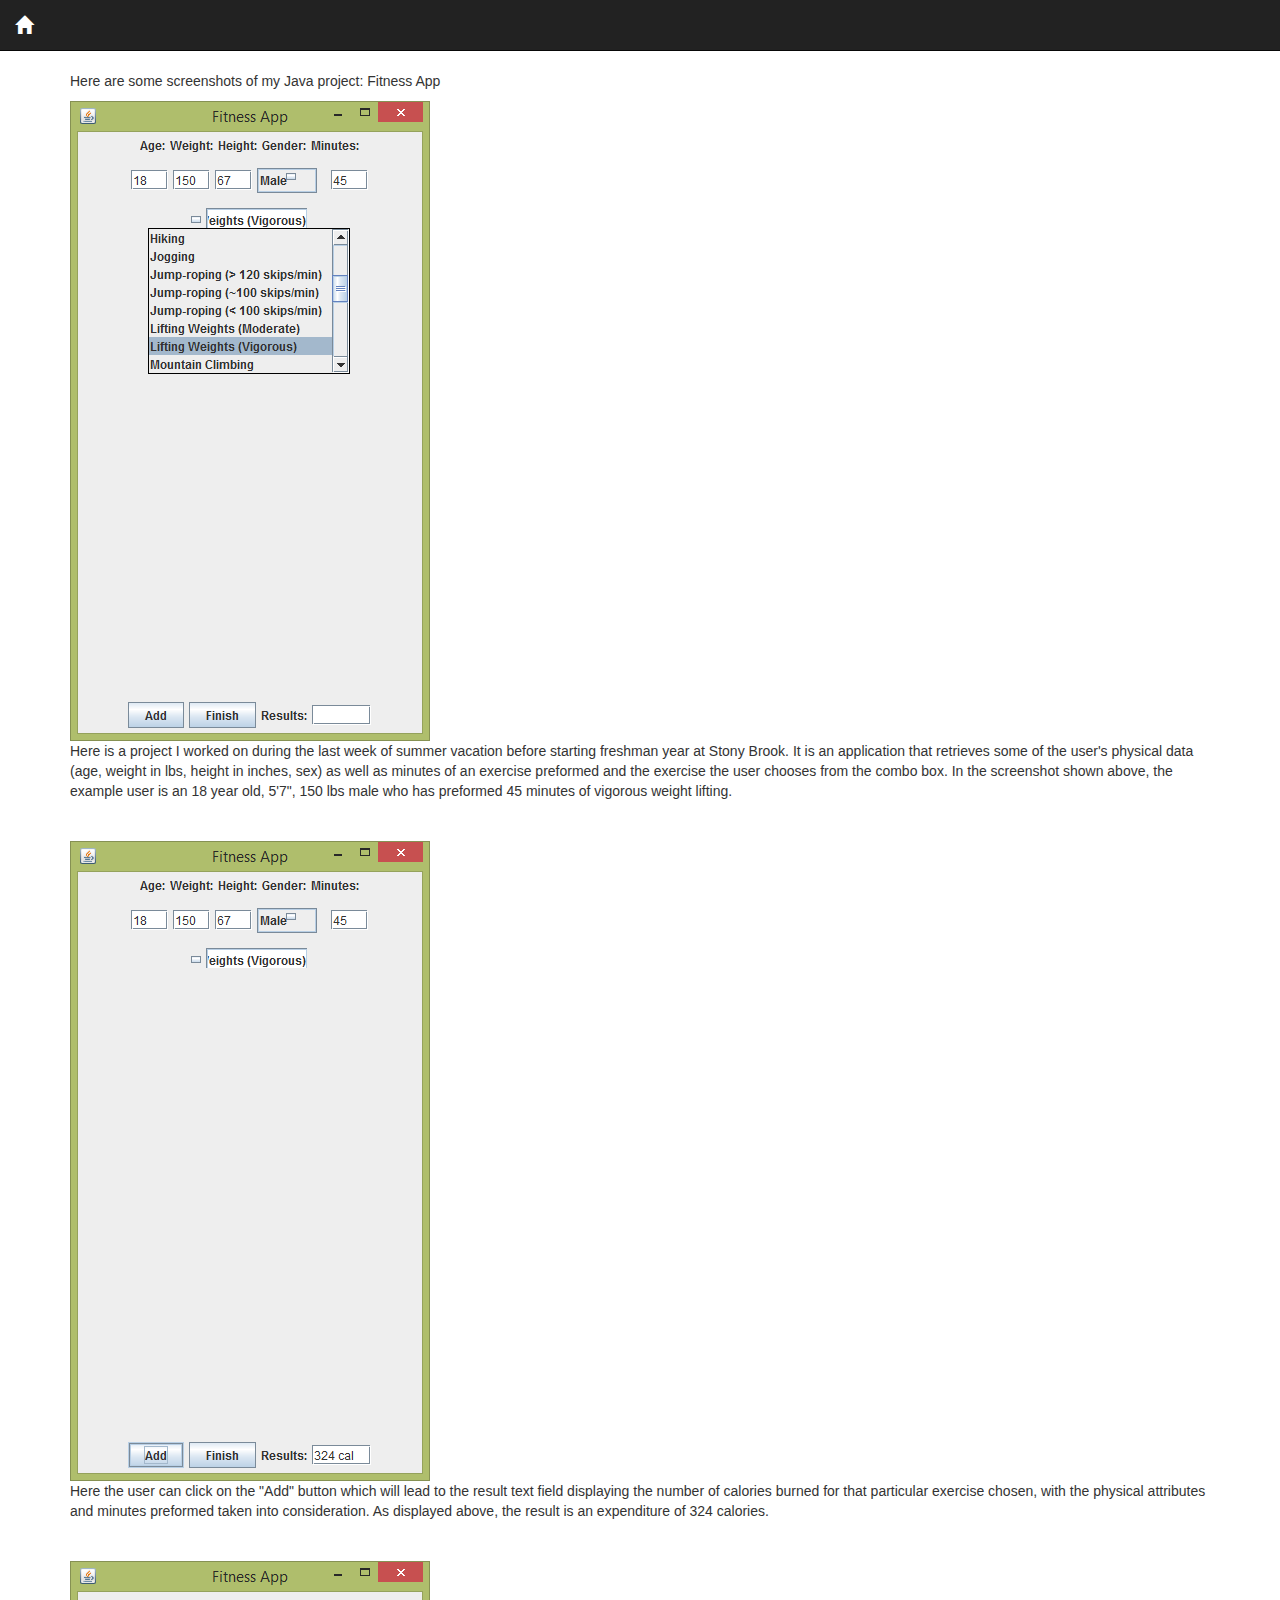
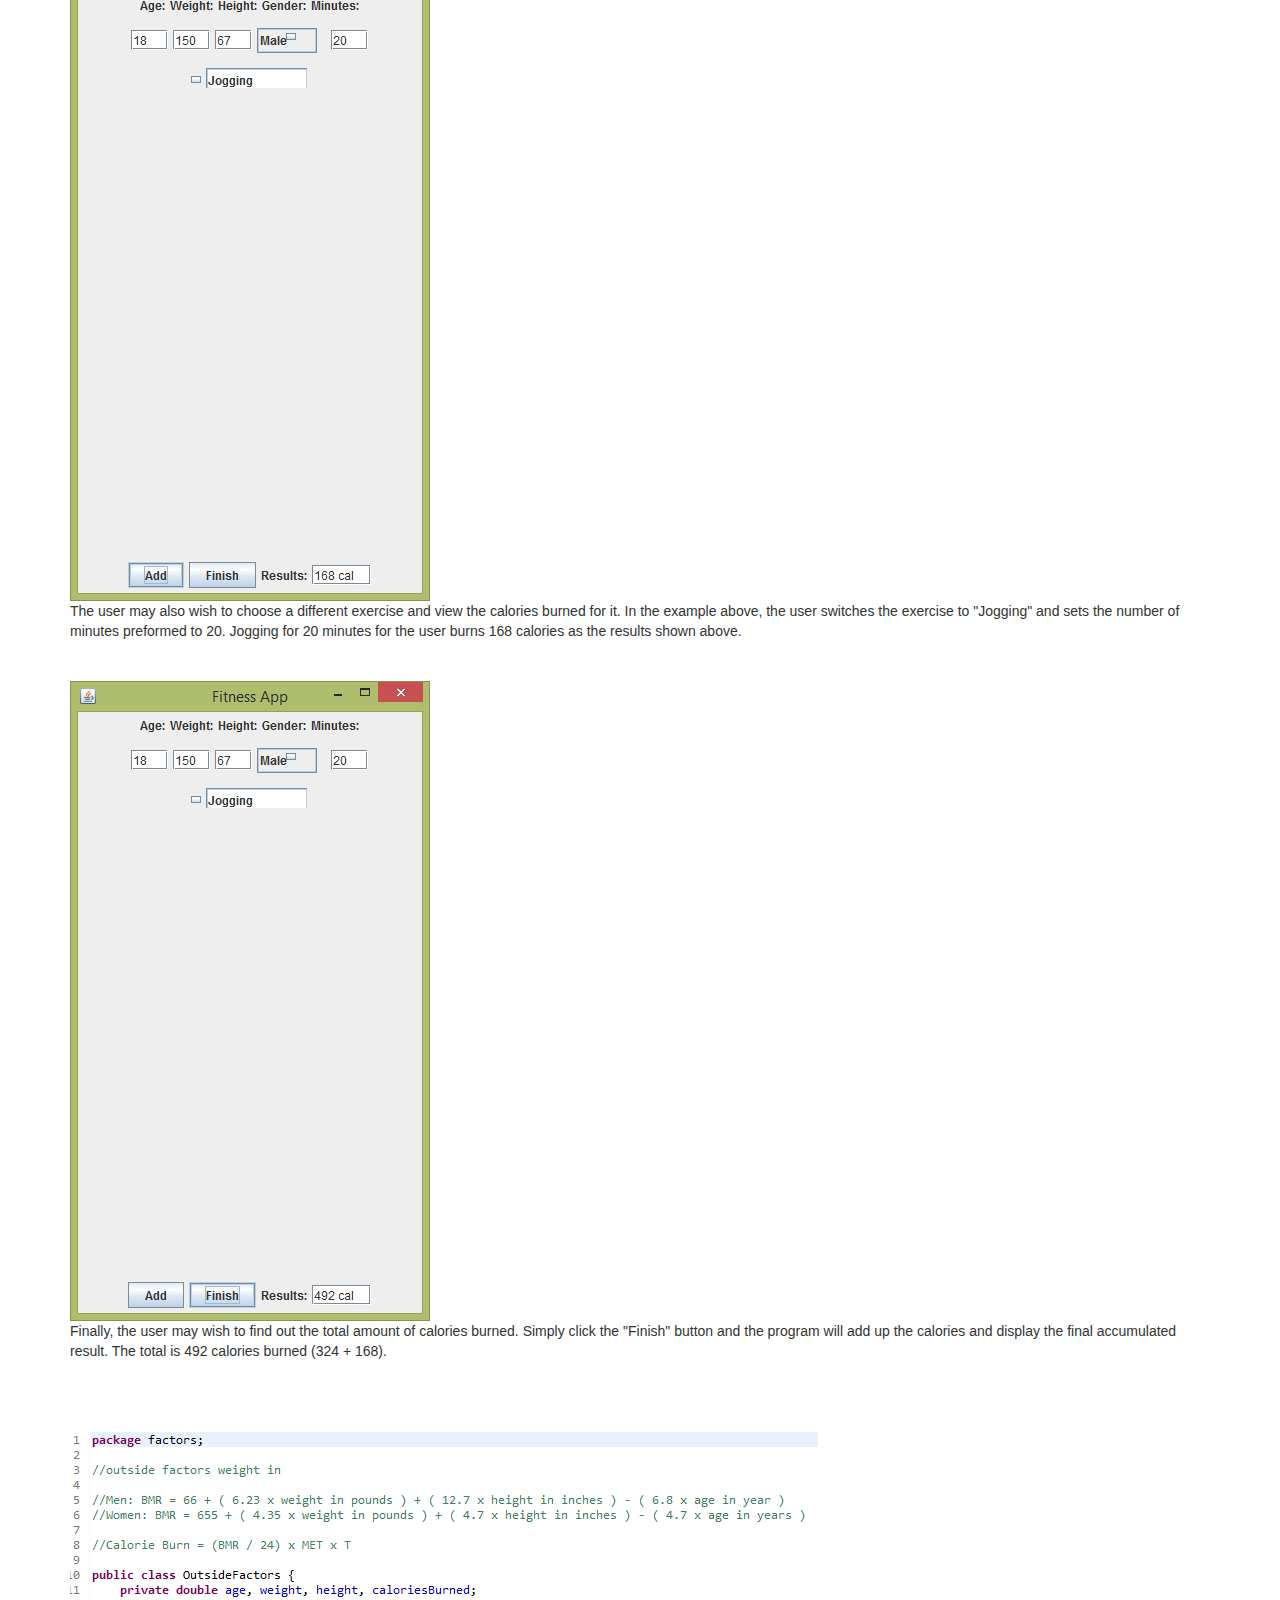
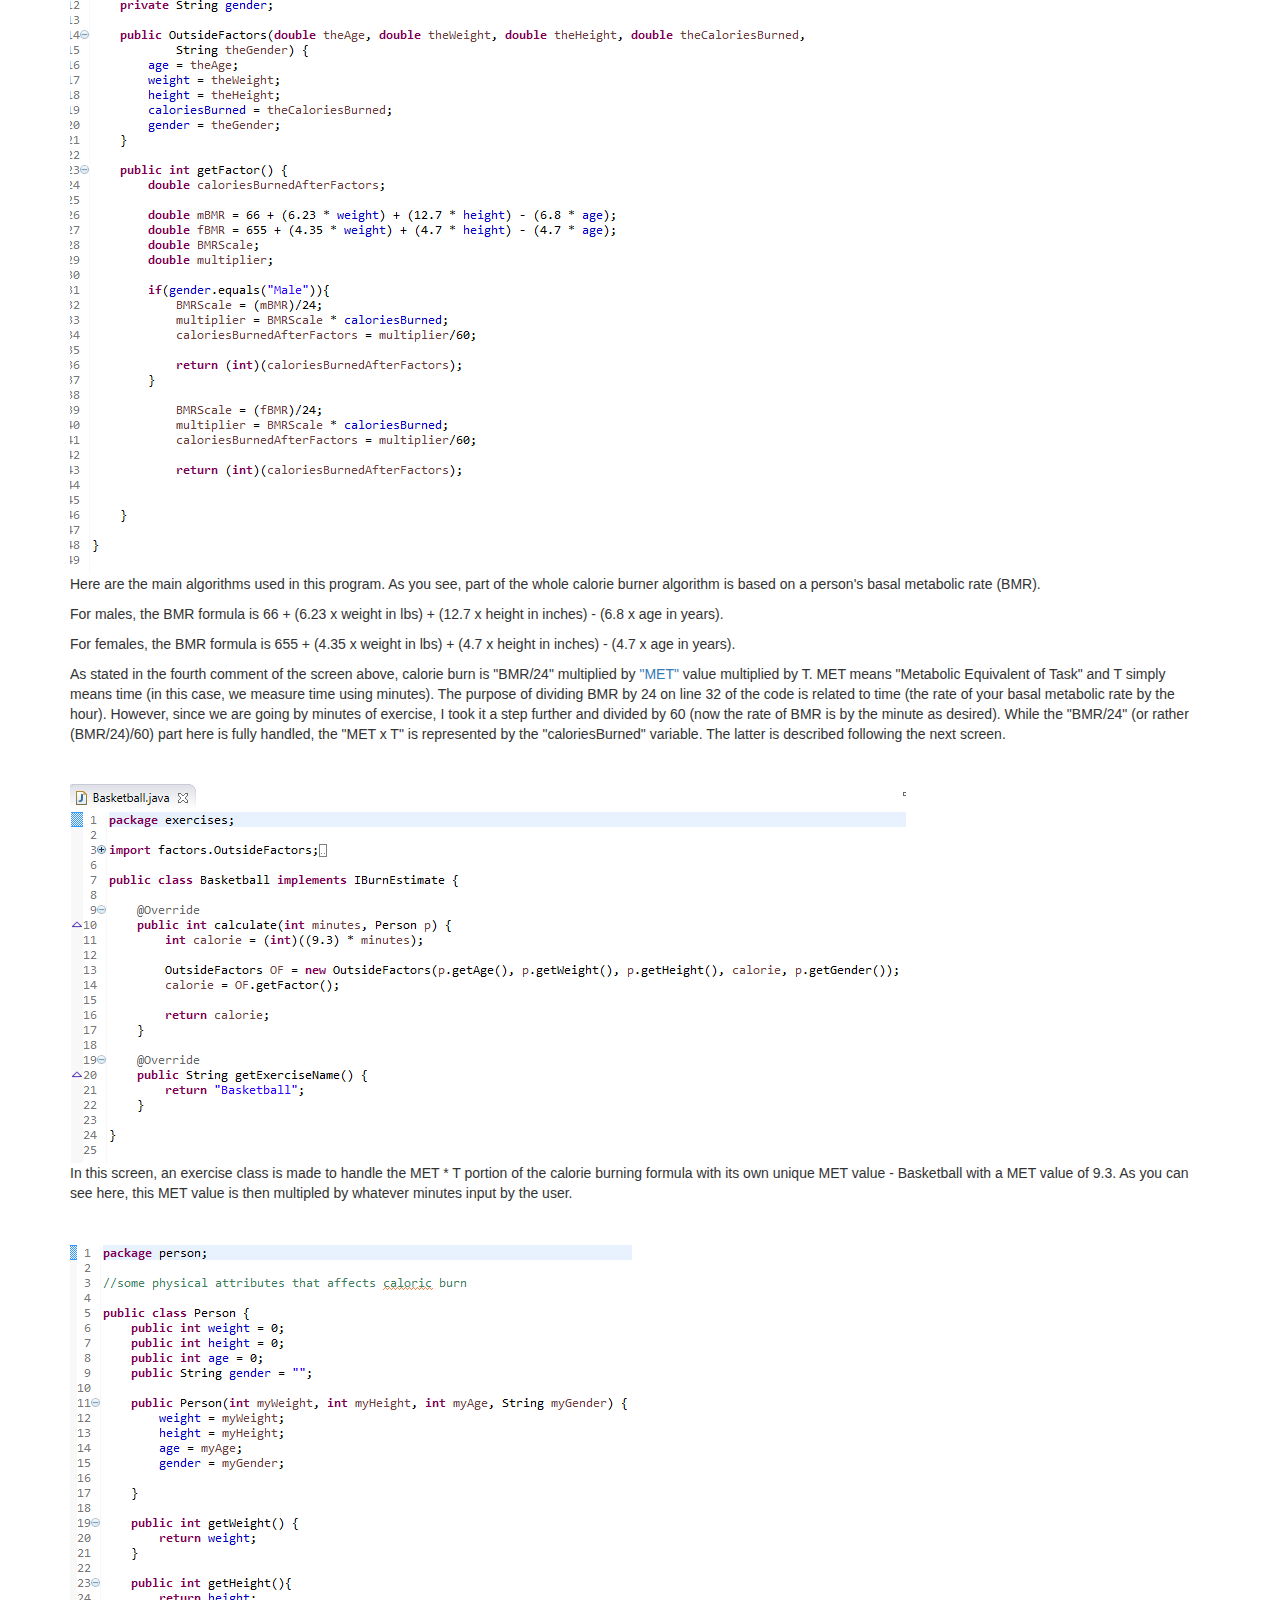
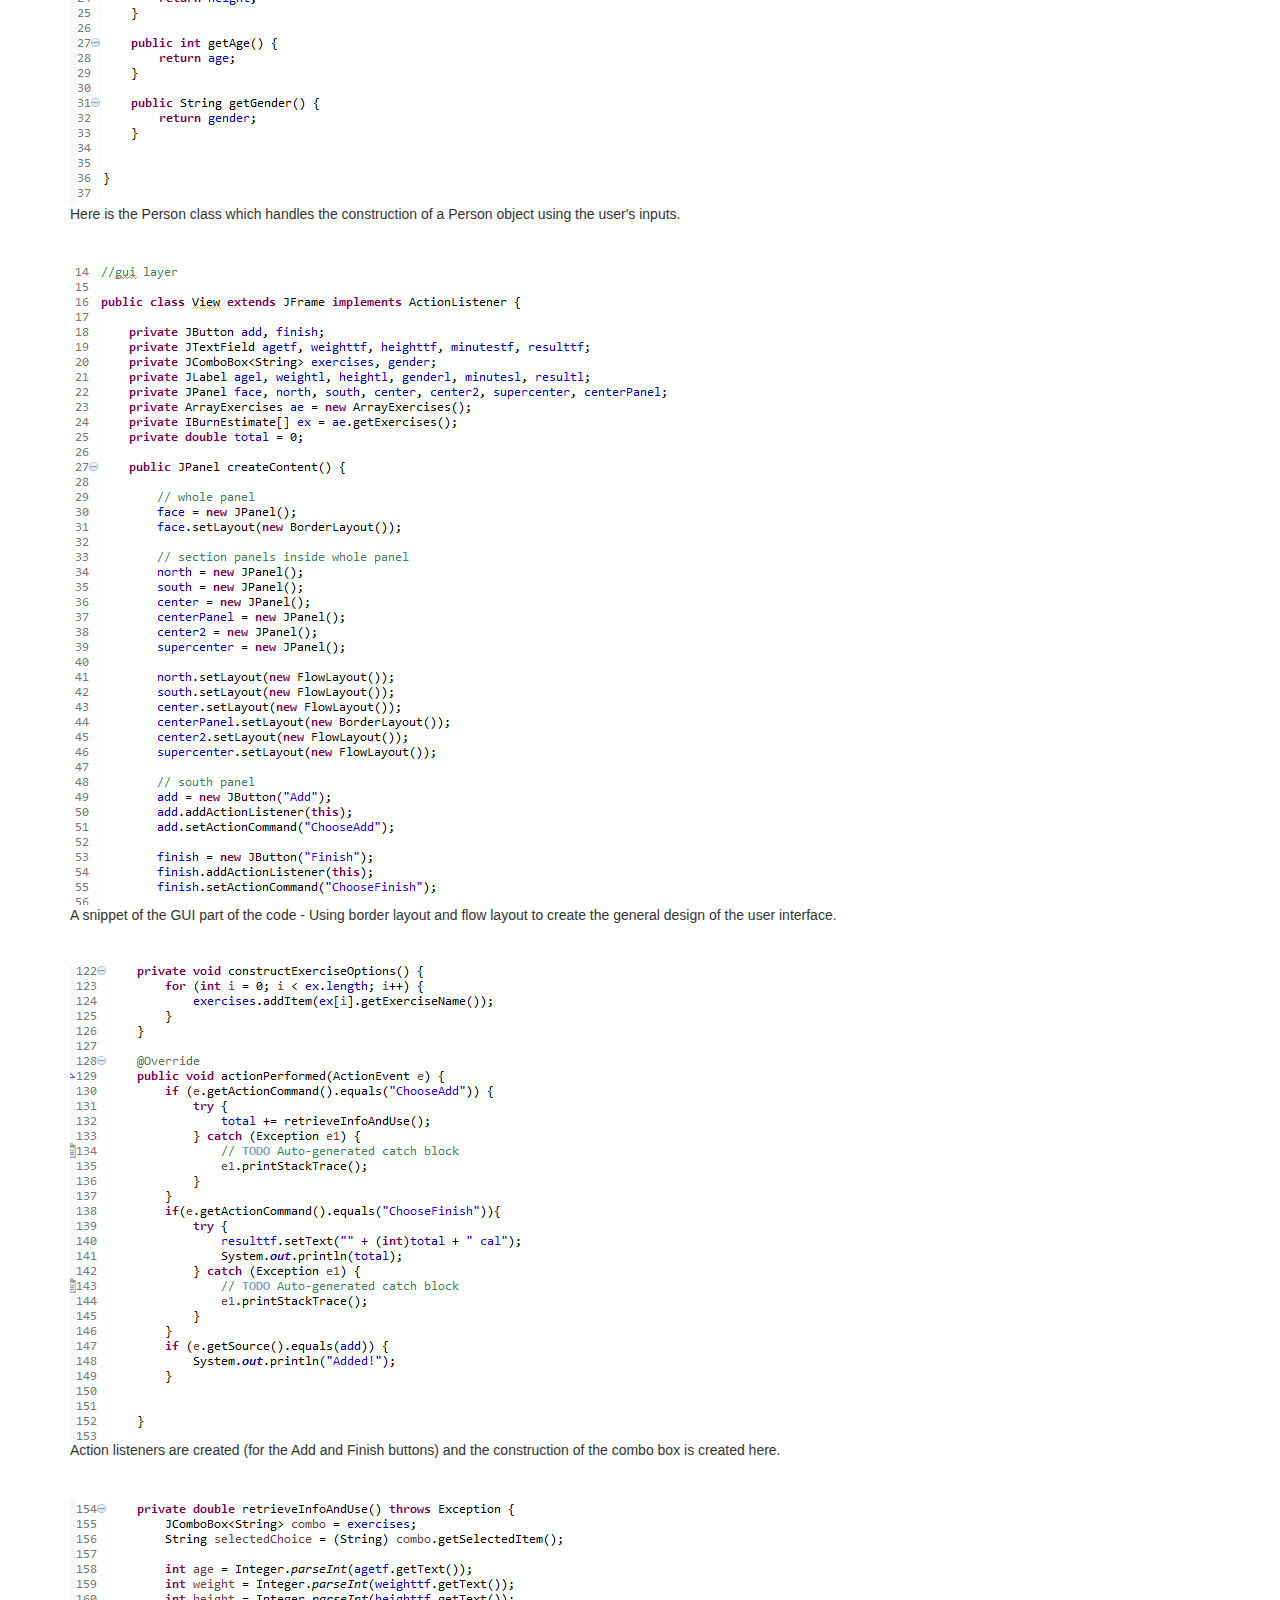
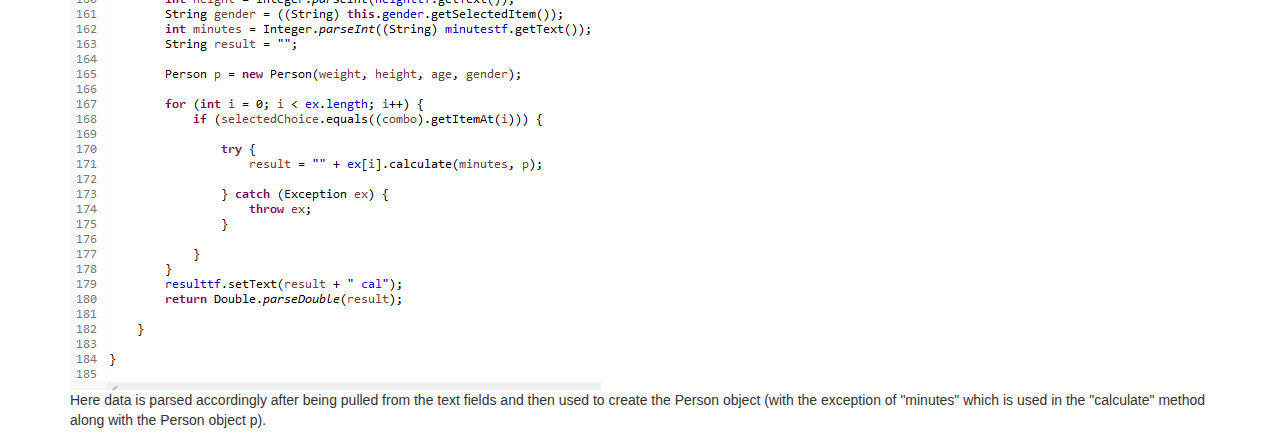
<file: proj1/index.html>
<!DOCTYPE html>
<html lang="en">
<head>
  <title>Fitness App</title>
  <meta charset="utf-8">
  <meta name="viewport" content="width=device-width, initial-scale=1">
  <link rel="stylesheet" href="http://maxcdn.bootstrapcdn.com/bootstrap/3.3.5/css/bootstrap.min.css";>
  <link rel="stylesheet" type="text/css" href="http://www.cwong.net/style2.css?v=1.4">
  <script src="https://ajax.googleapis.com/ajax/libs/jquery/1.11.3/jquery.min.js"></script>
  <script src="http://maxcdn.bootstrapcdn.com/bootstrap/3.3.5/js/bootstrap.min.js"></script>
</head>
<body class = "background">

  <nav class="navbar navbar-inverse navbar-static-top">
    <div class="container-fluid">
      <div class="navbar-header">
        <a class="navbar-brand" href="http://cwong.net" class="btn btn-info btn-lg">
          <span class="glyphicon glyphicon-home"></span></a>
      </div>
    </div>
  </nav>

  <div class="container">
  <p class = "screenshots"> Here are some screenshots of my Java project: Fitness App </p>
  <div class = "ssproperties">
    <img src = "FAgui2.png">
    <p class = "FAguiwidth"> Here is a project I worked on during the last week of summer vacation before starting freshman year at Stony Brook.
        It is an application that retrieves some of the user's physical data (age, weight in lbs, height in inches, sex)
        as well as minutes of an exercise preformed and the exercise the user chooses from the combo box.
        In the screenshot shown above, the example user is an 18 year old, 5'7", 150 lbs male who has preformed 45 minutes of vigorous weight lifting.</p>
    <p> &nbsp;
        &nbsp;
        &nbsp;
    </p>
    <img src = "FAgui3.png">
    <p class = "FAguiwidth"> Here the user can click on the "Add" button which will lead to the result text field displaying the number of calories burned for that particular exercise chosen,
        with the physical attributes and minutes preformed taken into consideration. As displayed above, the result is an expenditure of 324 calories.</P>
    <p> &nbsp;
        &nbsp;
        &nbsp;
    </p>
    <img src = "FAgui4.png">
    <p class = "FAguiwidth"> The user may also wish to choose a different exercise and view the calories burned for it. In the example above, the user switches the exercise to "Jogging" and
        sets the number of minutes preformed to 20.
        Jogging for 20 minutes for the user burns 168 calories as the results shown above.</p>
    <p>&nbsp;
       &nbsp;
       &nbsp;
    </p>
    <img src = "FAgui5.png">
    <p class = "FAguiwidth"> Finally, the user may wish to find out the total amount of calories burned. Simply click the "Finish" button and the program will add up the calories and display the
        final accumulated result. The total is 492 calories burned (324 + 168). </p>
    <p>
        &nbsp;
        &nbsp;
    </p>
    <p> &nbsp;
        &nbsp;
        &nbsp;
    </p>
    <img src = "FAcode1.png">
    <p class = "FAguiwidth">
      Here are the main algorithms used in this program. As you see, part of the whole calorie burner algorithm is based on a person's basal metabolic rate (BMR).
      <p class = "FAguiwidth">
      For males, the BMR formula is 66 + (6.23 x weight in lbs) + (12.7 x height in inches) - (6.8 x age in years).
    </p>
    <p class = "FAguiwidth">
      For females, the BMR formula is 655 + (4.35 x weight in lbs) + (4.7 x height in inches) - (4.7 x age in years).
    </p>
    <p class = "FAguiwidth">
      As stated in the fourth comment of the screen above, calorie burn is "BMR/24" multiplied by <a href = " https://en.wikipedia.org/wiki/Metabolic_equivalent">"MET"</a> value multiplied by T. MET means
      "Metabolic Equivalent of Task" and T simply means time (in this case, we measure time using minutes). The purpose of dividing BMR by 24 on line 32 of the code is related to time (the rate of your basal
      metabolic rate by the hour). However, since we are going by minutes of exercise, I took it a step further and divided by 60 (now the rate of BMR is by the minute as desired). While the "BMR/24"
      (or rather (BMR/24)/60) part here is fully handled, the "MET x T" is represented by the "caloriesBurned" variable. The latter is described following the next screen.
    </p>
  </p>
    <p> &nbsp;
        &nbsp;
        &nbsp;
    </p>
    <img src = "FAcode2.png">
    <p class = "FAguiwidth">In this screen, an exercise class is made to handle the MET * T portion of the calorie burning formula with its own unique MET value - Basketball with a MET value of 9.3.
                            As you can see here, this MET value is then multipled by whatever minutes input by the user.</p>
    <p> &nbsp;
        &nbsp;
        &nbsp;
    </p>
    <img src = "FAcode3.png">
    <p class = "width5">Here is the Person class which handles the construction of a Person object using the user's inputs.
    </p>
    <p> &nbsp;
        &nbsp;
        &nbsp;
    </p>
    <img src = "FAcode4.png">
    <p class = "width5">A snippet of the GUI part of the code - Using border layout and flow layout to create the general design of the user interface.</p>
    <p> &nbsp;
        &nbsp;
        &nbsp;
    </p>
    <img src = "FAcode5.png">
    <p class = "width5">Action listeners are created (for the Add and Finish buttons) and the construction of the combo box is created here.</p>
    <p> &nbsp;
        &nbsp;
        &nbsp;
    </p>
    <img src = "FAcode6.png">
    <p class = "width5">Here data is parsed accordingly after being pulled from the text fields and then used to create the Person object (with the exception of "minutes" which is
                        used in the "calculate" method along with the Person object p).</p>
  </div>

  </div>
</body>
</html>
</file>
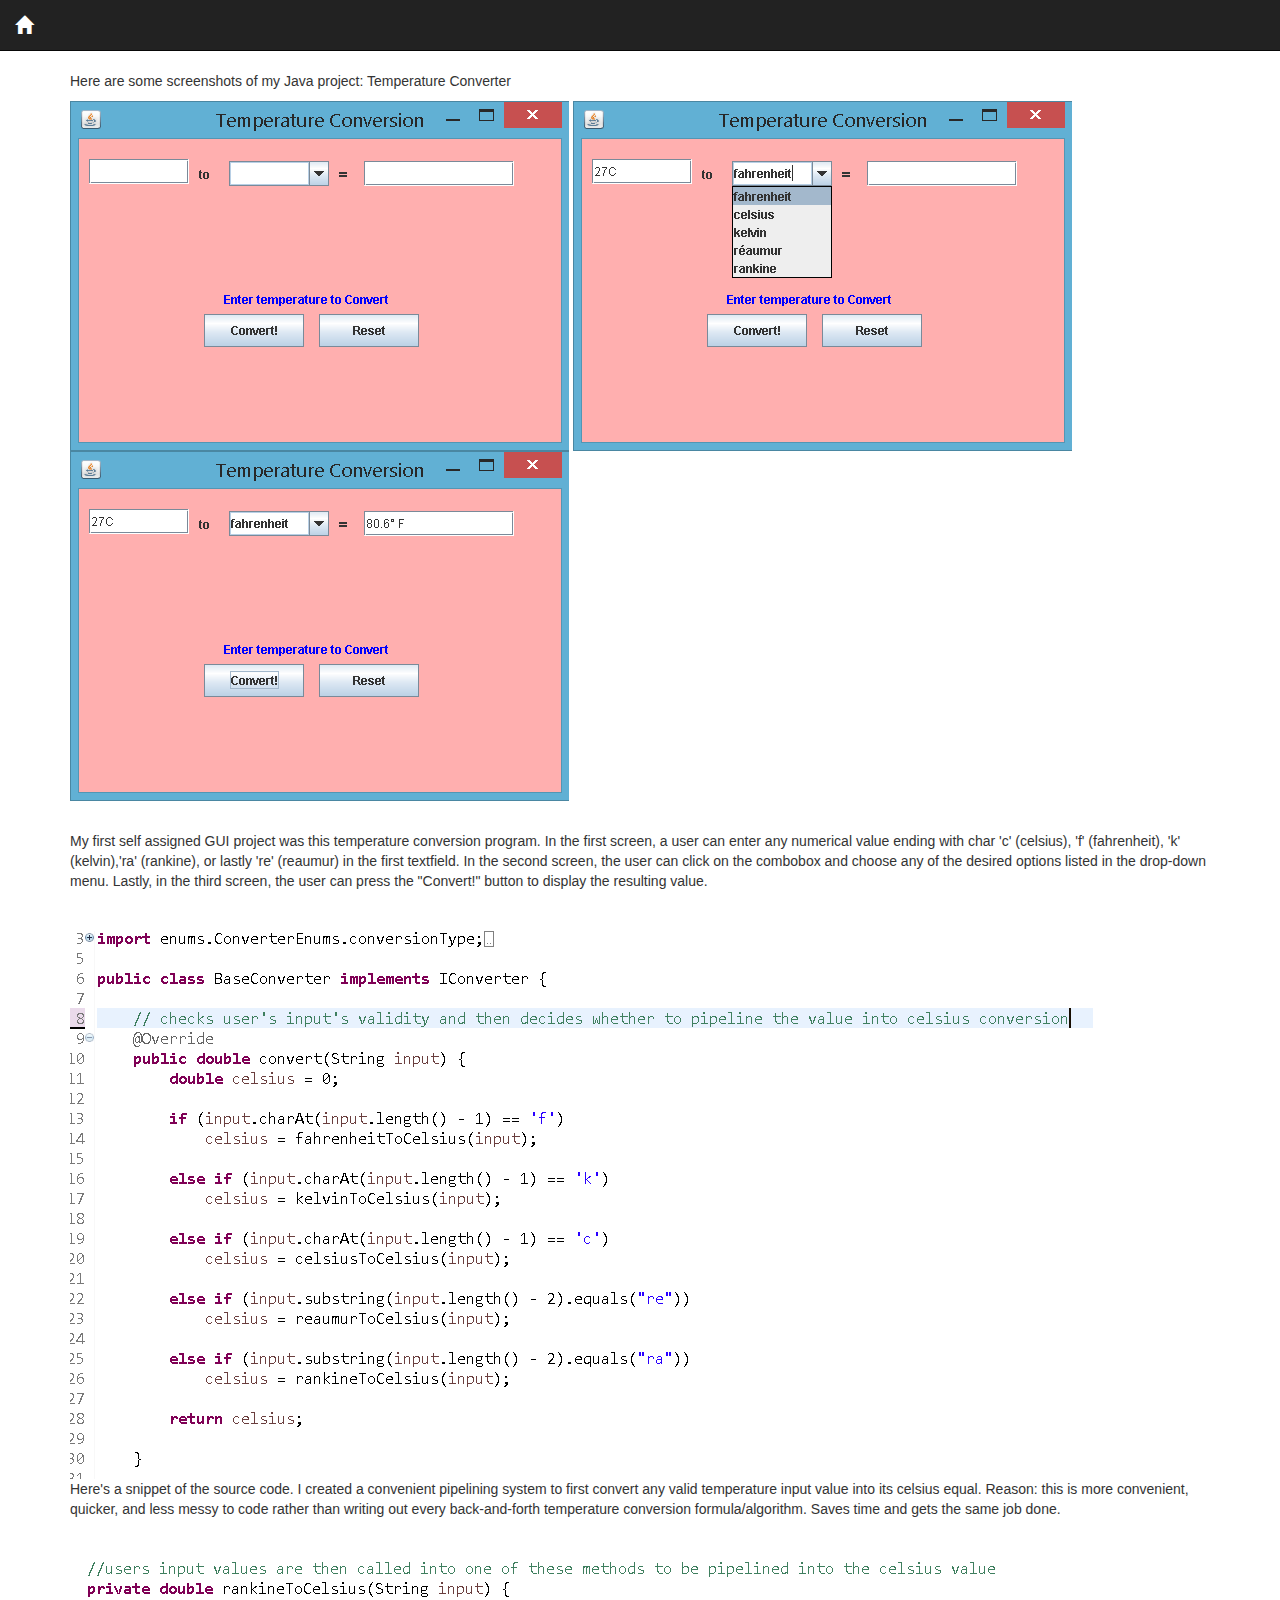
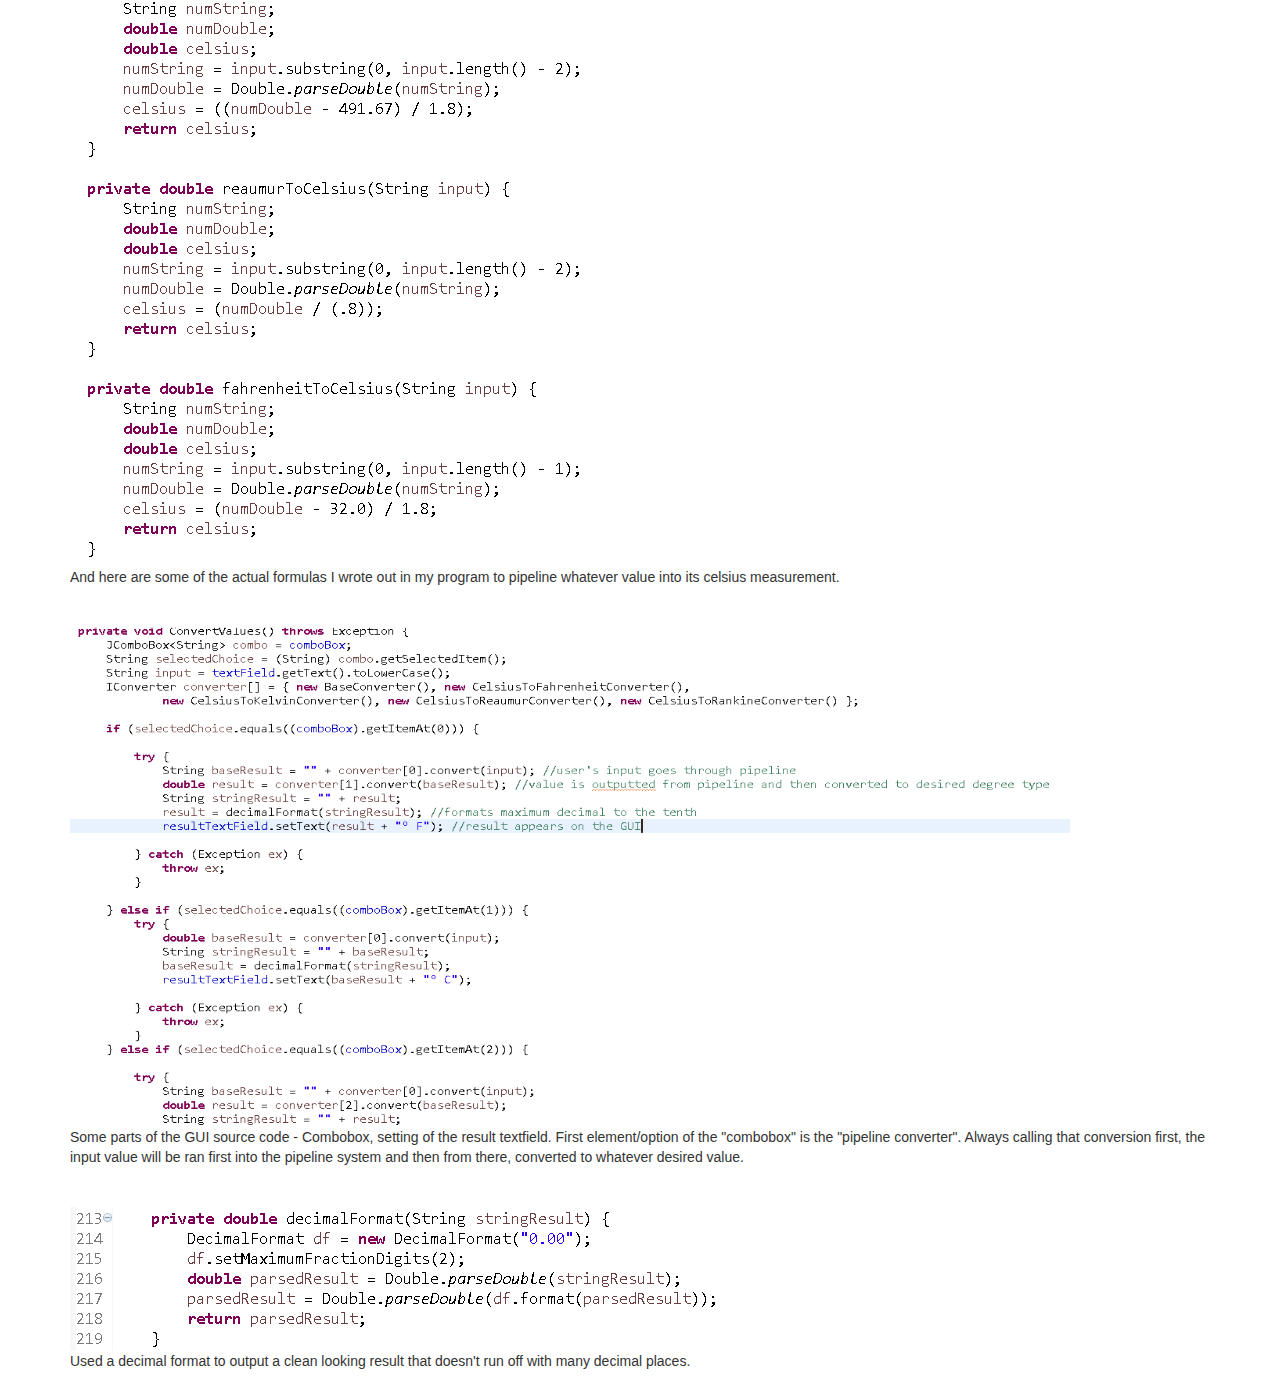
<file: proj2/index.html>
<!DOCTYPE html>
<html lang="en">
<head>
  <title>Temperature Converter</title>
  <meta charset="utf-8">
  <meta name="viewport" content="width=device-width, initial-scale=1">
  <link rel="stylesheet" href="http://maxcdn.bootstrapcdn.com/bootstrap/3.3.5/css/bootstrap.min.css";>
  <link rel="stylesheet" type="text/css" href="http://www.cwong.net/style2.css?v=1.5">
  <script src="https://ajax.googleapis.com/ajax/libs/jquery/1.11.3/jquery.min.js"></script>
  <script src="http://maxcdn.bootstrapcdn.com/bootstrap/3.3.5/js/bootstrap.min.js"></script>
</head>
<body class = "background">

  <nav class="navbar navbar-inverse navbar-static-top">
    <div class="container-fluid">
      <div class="navbar-header">
        <a class="navbar-brand" href="http://cwong.net" class="btn btn-info btn-lg">
          <span class="glyphicon glyphicon-home"></span></a>
      </div>
    </div>
  </nav>

  <div class="container">
  <p class = "screenshots"> Here are some screenshots of my Java project: Temperature Converter </p>
  <div class = "ssproperties">
    <img src = "TCgui1.png">
    <img src = "TCgui2.png">
    <img src = "TCgui3.png">
    <p>
        &nbsp;
        &nbsp;
    </p>
    <p class = "width1">My first self assigned GUI project was this temperature conversion program.
       In the first screen, a user can enter any numerical value ending with char 'c' (celsius), 'f'
       (fahrenheit), 'k' (kelvin),'ra' (rankine), or lastly 're' (reaumur) in the first textfield.
       In the second screen, the user can click on the combobox and choose any of the desired
       options listed in the drop-down menu. Lastly, in the third screen, the user can press the "Convert!"
       button to display the resulting value.
    </p>
    <p> &nbsp;
        &nbsp;
        &nbsp;
    </p>
    <img src = "TCcode1.png">
    <p class = "width2">Here's a snippet of the source code.
                        I created a convenient pipelining system to first convert
                        any valid temperature input value into its celsius equal.
                        Reason: this is more convenient, quicker, and less messy to
                        code rather than writing out every back-and-forth
                        temperature conversion formula/algorithm. Saves time and gets
                        the same job done.
    </p>
    <p> &nbsp;
        &nbsp;
        &nbsp;
    </p>
    <img src = "TCcode2.png">
    <p class = "width3">And here are some of the actual formulas I wrote out in my program to pipeline whatever value into its celsius measurement. </p>
    <p> &nbsp;
        &nbsp;
        &nbsp;
    </p>
    <img src = "TCcode3.png" style = "height:500px;width:1000px">
    <p class = "width4">Some parts of the GUI source code - Combobox, setting of the result textfield.
       First element/option of the <span title = "converter">"combobox"</span> is the
    <span title = "BaseConverter">"pipeline converter".</span> Always calling that conversion first,
      the input value will be ran first into the pipeline system and then from there, converted
      to whatever desired value.
    </p>
    <p> &nbsp;
        &nbsp;
        &nbsp;
    </p>
    <img src = "TCcode4.png">
    <p class = "width5">Used a decimal format to output a clean looking result that doesn't run off with many decimal places.</p>
  </div>

  </div>
</body>
</html>
</file>
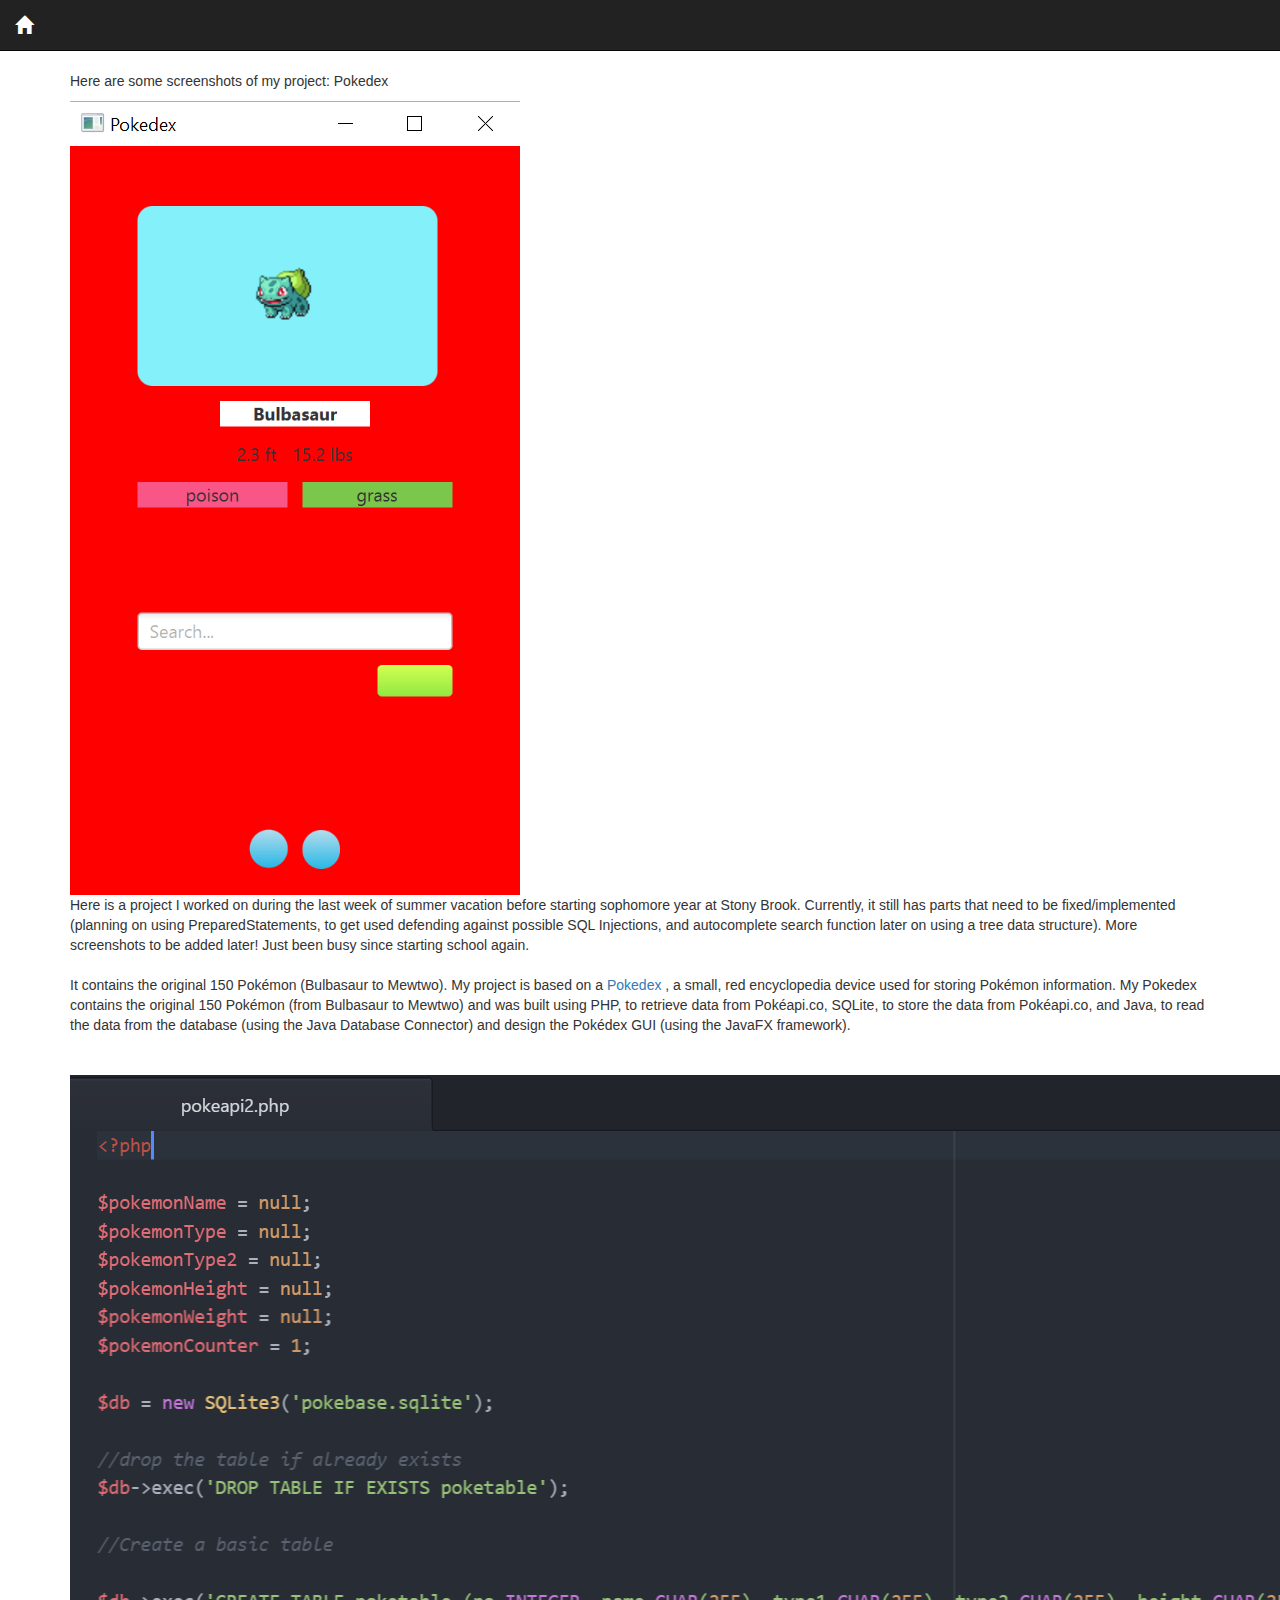
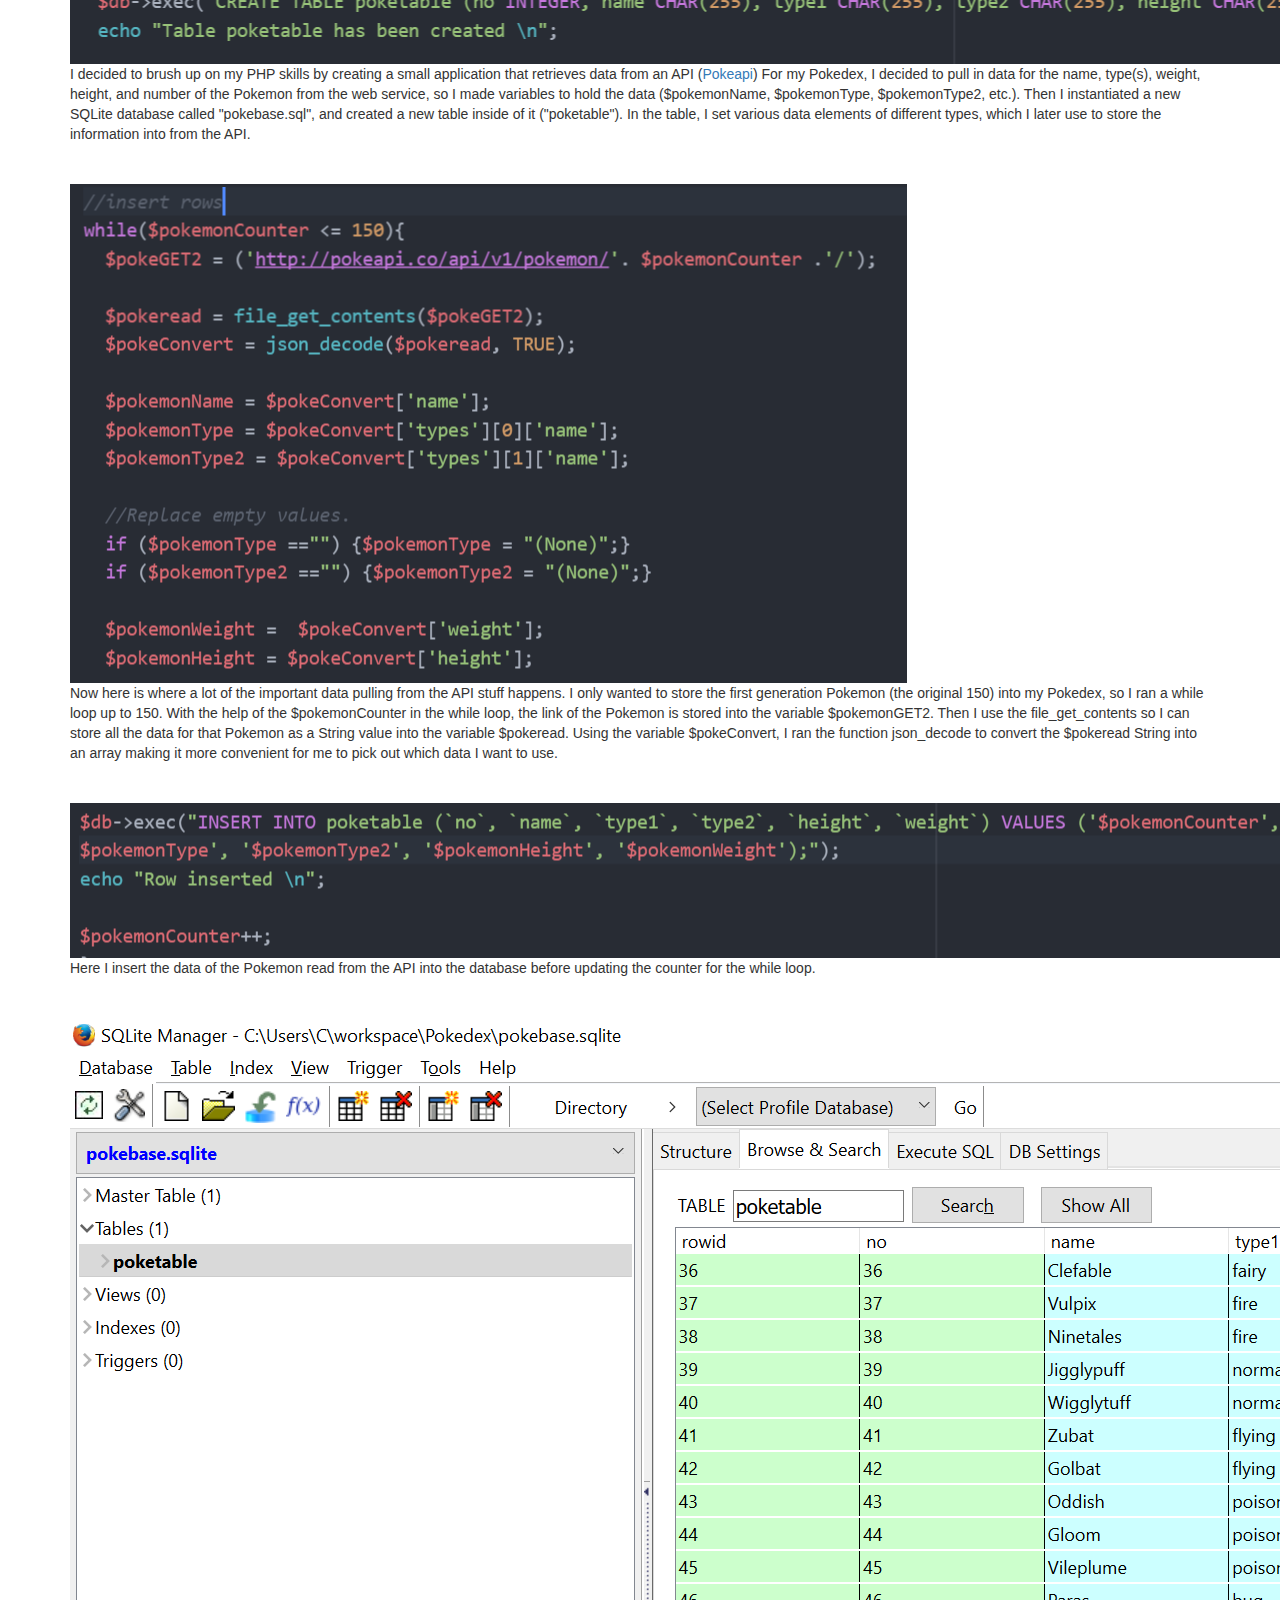
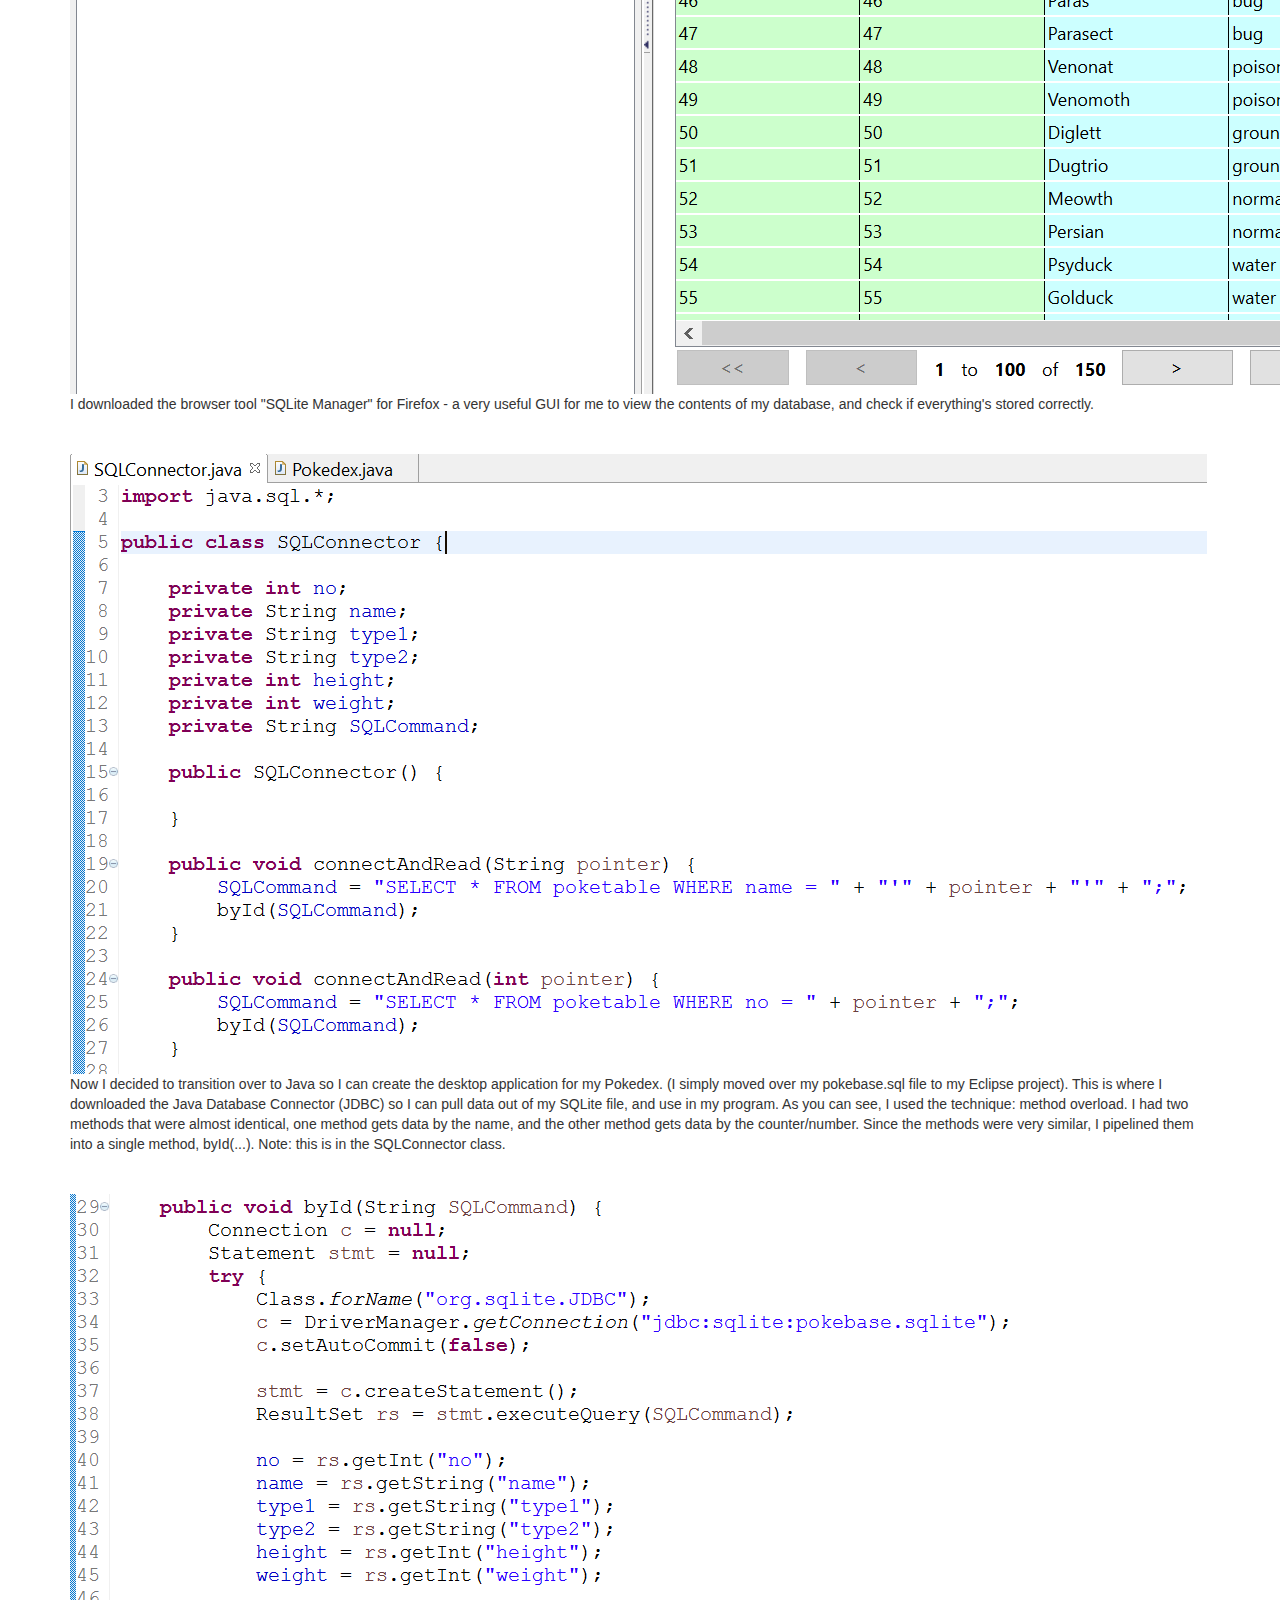
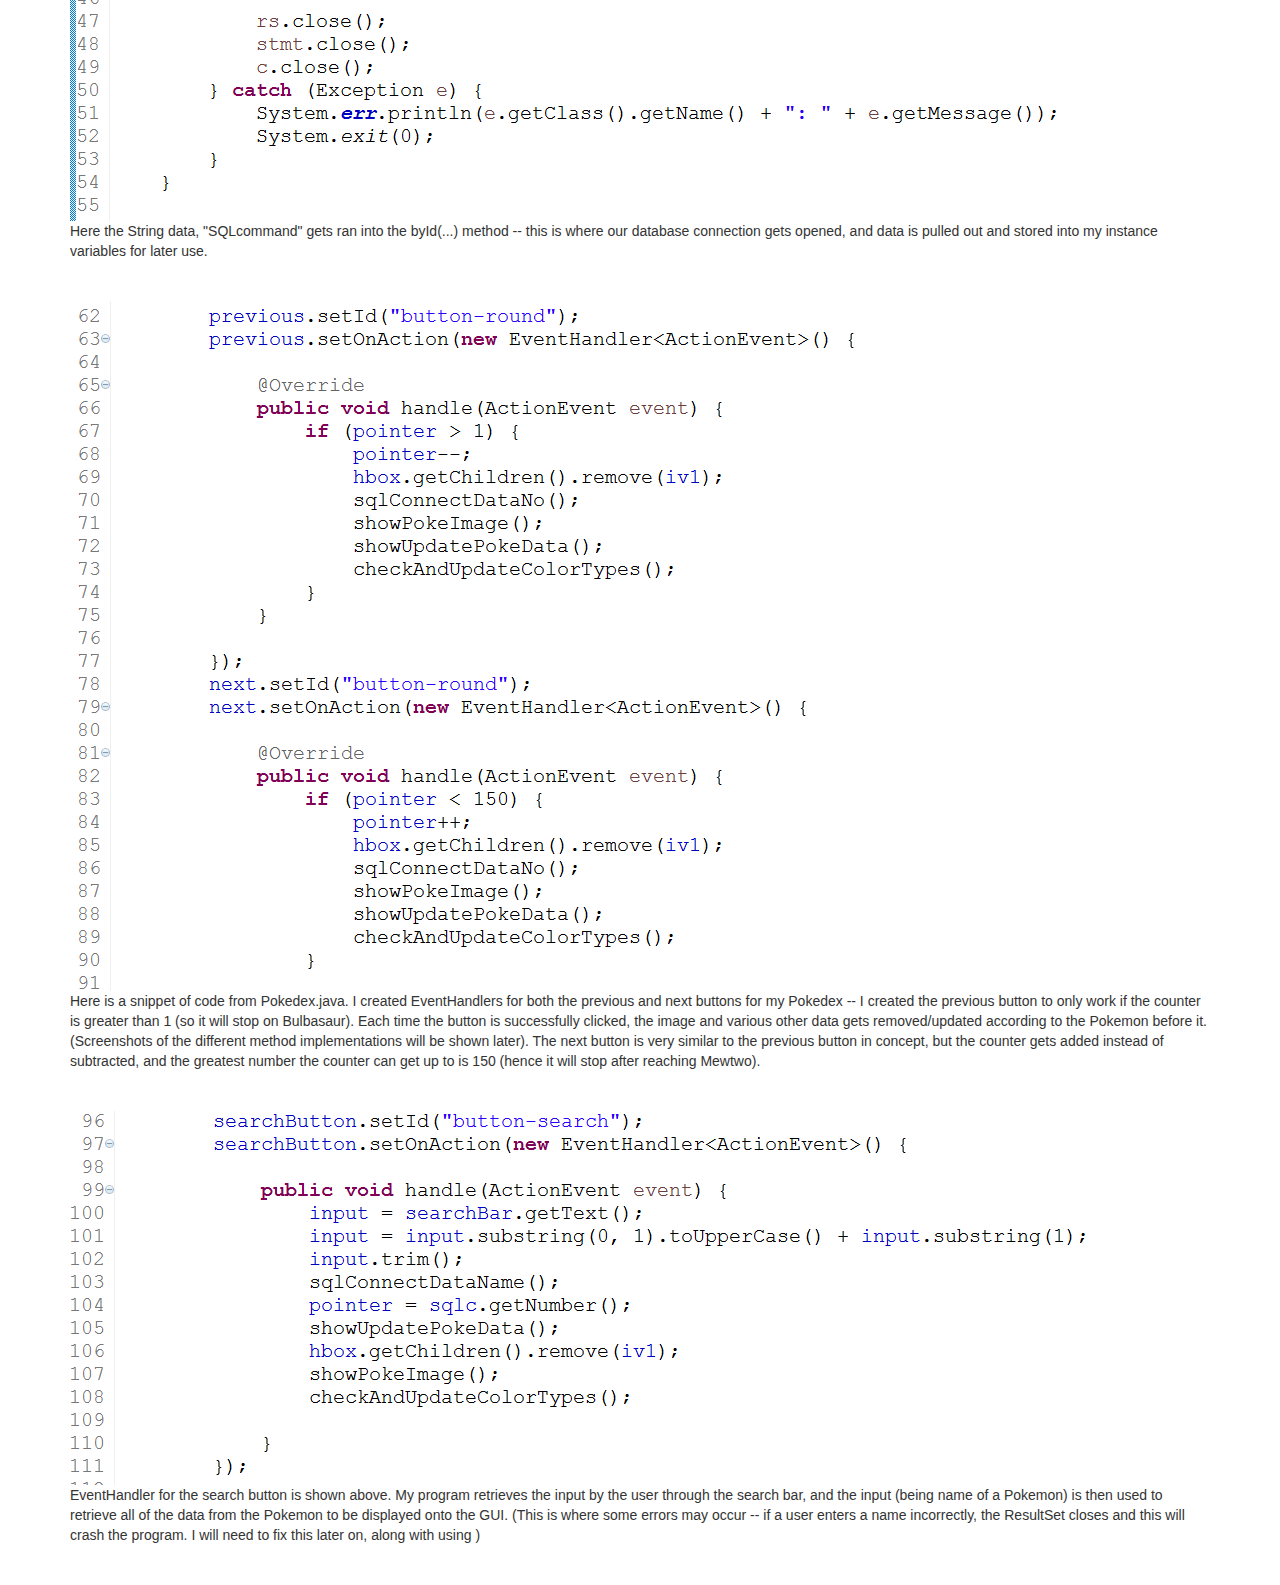
<file: proj3/index.html>
<!DOCTYPE html>
<html>
<head>
  <title>Pokedex</title>
  <meta charset="utf-8">
  <meta name="viewport" content="width=device-width, initial-scale=1">
  <link rel="stylesheet" href="http://maxcdn.bootstrapcdn.com/bootstrap/3.3.5/css/bootstrap.min.css";>
  <link rel="stylesheet" type="text/css" href="http://www.cwong.net/style2.css?v=1.3">
  <script src="https://ajax.googleapis.com/ajax/libs/jquery/1.11.3/jquery.min.js"></script>
  <script src="http://maxcdn.bootstrapcdn.com/bootstrap/3.3.5/js/bootstrap.min.js"></script>
</head>
<body class = "background">
  <nav class="navbar navbar-inverse navbar-static-top">
    <div class="container-fluid">
      <div class="navbar-header">
        <a class="navbar-brand" href="http://www.cwong.net/" class="btn btn-info btn-lg">
          <span class="glyphicon glyphicon-home"></span></a>
      </div>
    </div>
  </nav>
<div class = "container">
  <p class = "screenshots"> Here are some screenshots of my project: Pokedex</p>
  <div class = "ssproperties">
    <div>
    <img src = "Pgui1.png">
  </div>
  <p class = "FAguiwidth">
    Here is a project I worked on during the last week of summer vacation before starting sophomore year at Stony Brook.
    Currently, it still has parts that need to be fixed/implemented (planning on using PreparedStatements, to get used
    defending against possible SQL Injections, and autocomplete search function later on
    using a tree data structure). More screenshots to be added later! Just been busy since starting school again.
    <br></br>
    It contains the original 150 Pokémon (Bulbasaur to Mewtwo).
      My project is based on a <a href = "http://bulbapedia.bulbagarden.net/wiki/Pok%C3%A9dex"> Pokedex </a>,
      a small, red encyclopedia device used for storing Pokémon information. My Pokedex contains the original
      150 Pokémon (from Bulbasaur to Mewtwo) and was built using PHP, to retrieve data from Pokéapi.co, SQLite, to store the data from Pokéapi.co,
      and Java, to read the data from the database (using the Java Database Connector) and design the Pokédex GUI (using the JavaFX framework).
</p>
<p> &nbsp;
    &nbsp;
    &nbsp;
</p>
<div>
<img class = "proj3" src = "Pcode1.png">
</div>
<p class = "FAguiwidth">
    I decided to brush up on my PHP skills by creating a small application that retrieves data from an API (<a href = "pokeapi.co">Pokeapi</a>)
    For my Pokedex, I decided to pull in data for the name, type(s), weight, height, and number of the Pokemon from the web service,
    so I made variables to hold the data ($pokemonName, $pokemonType, $pokemonType2, etc.).
    Then I instantiated a new SQLite database called "pokebase.sql", and created a new table inside of it ("poketable").
    In the table, I set various data elements of different types, which I later use to store the information into from the API.
</p>
<p> &nbsp;
    &nbsp;
    &nbsp;
</p>
<div>
  <img src = "Pcode2.png">
</div>
<p class = "FAguiwidth">
    Now here is where a lot of the important data pulling from the API stuff happens. I only wanted to store the first generation Pokemon
    (the original 150) into my Pokedex, so I ran a while loop up to 150.
    With the help of the $pokemonCounter in the while loop, the link of the Pokemon is stored into the variable $pokemonGET2.
    Then I use the file_get_contents so I can store all the data for that Pokemon as a String value into the variable $pokeread.
    Using the variable $pokeConvert, I ran the function json_decode to convert the $pokeread String into an array making it more convenient for
    me to pick out which data I want to use.
</p>
<p> &nbsp;
    &nbsp;
    &nbsp;
</p>
<div>
  <img class = "proj3" src = "Pcode3.png">
</div>
<p class = "FAguiwidth">
  Here I insert the data of the Pokemon read from the API into the database before updating the counter for the while loop.
</p>
<p> &nbsp;
    &nbsp;
    &nbsp;
</p>
<div>
  <img class = "proj3" src = "Pdatabase.png">
  </div>
  <p class = "FAguiwidth">
    I downloaded the browser tool "SQLite Manager" for Firefox - a very useful GUI for me to view the contents of my database, and check
    if everything's stored correctly.
  </p>
  <p> &nbsp;
      &nbsp;
      &nbsp;
  </p>
<div>
  <img src = "Pcode4.png">
  </div>
  <p class = "FAguiwidth">
    Now I decided to transition over to Java so I can create the desktop application for my Pokedex. (I simply moved over my pokebase.sql file
    to my Eclipse project). This is where I downloaded the Java Database Connector (JDBC) so I can pull data out of my SQLite file,
    and use in my program. As you can see, I used the technique: method overload. I had two methods that were almost identical,
    one method gets data by the name, and the other method gets data by the counter/number. Since the methods were very similar, I pipelined
    them into a single method, byId(...). Note: this is in the SQLConnector class.
  </p>
  <p> &nbsp;
      &nbsp;
      &nbsp;
  </p>
<div>
  <img src = "Pcode5.png">
</div>
  <p class = "FAguiwidth">
    Here the String data, "SQLcommand" gets ran into the byId(...) method -- this is where our database connection gets opened, and data is
    pulled out and stored into my instance variables for later use.
  </p>
  <p> &nbsp;
      &nbsp;
      &nbsp;
  </p>
    <div>
      <img src = "Pcode6.png">
      </div>
      <p class = "FAguiwidth">
      Here is a snippet of code from Pokedex.java. I created EventHandlers for both the previous and next buttons for my Pokedex --
      I created the previous button to only work if the counter is greater than 1 (so it will stop on Bulbasaur).
      Each time the button is successfully clicked, the image and various other data gets removed/updated according to the Pokemon before
      it.
      (Screenshots of the different method implementations will be shown later). The next button is very similar to the previous button in concept,
      but the counter gets added instead of subtracted, and the greatest number the counter can get up to is 150 (hence it will stop
      after reaching Mewtwo).
    </p>
    <p> &nbsp;
        &nbsp;
        &nbsp;
    </p>
    <div>
      <img src = "Pcode7.png">
      </div>
      <p class = "FAguiwidth">
        EventHandler for the search button is shown above. My program retrieves the input by the user through the search bar,
        and the input (being name of a Pokemon) is then used to retrieve all of the data from the Pokemon to be displayed onto the GUI.
        (This is where some errors may occur -- if a user enters a name incorrectly, the ResultSet closes and this will crash the program.
        I will need to fix this later on, along with using )
    </p>
    <p> &nbsp;
        &nbsp;
        &nbsp;
    </p>
</div>
</body>
</html>
</file>
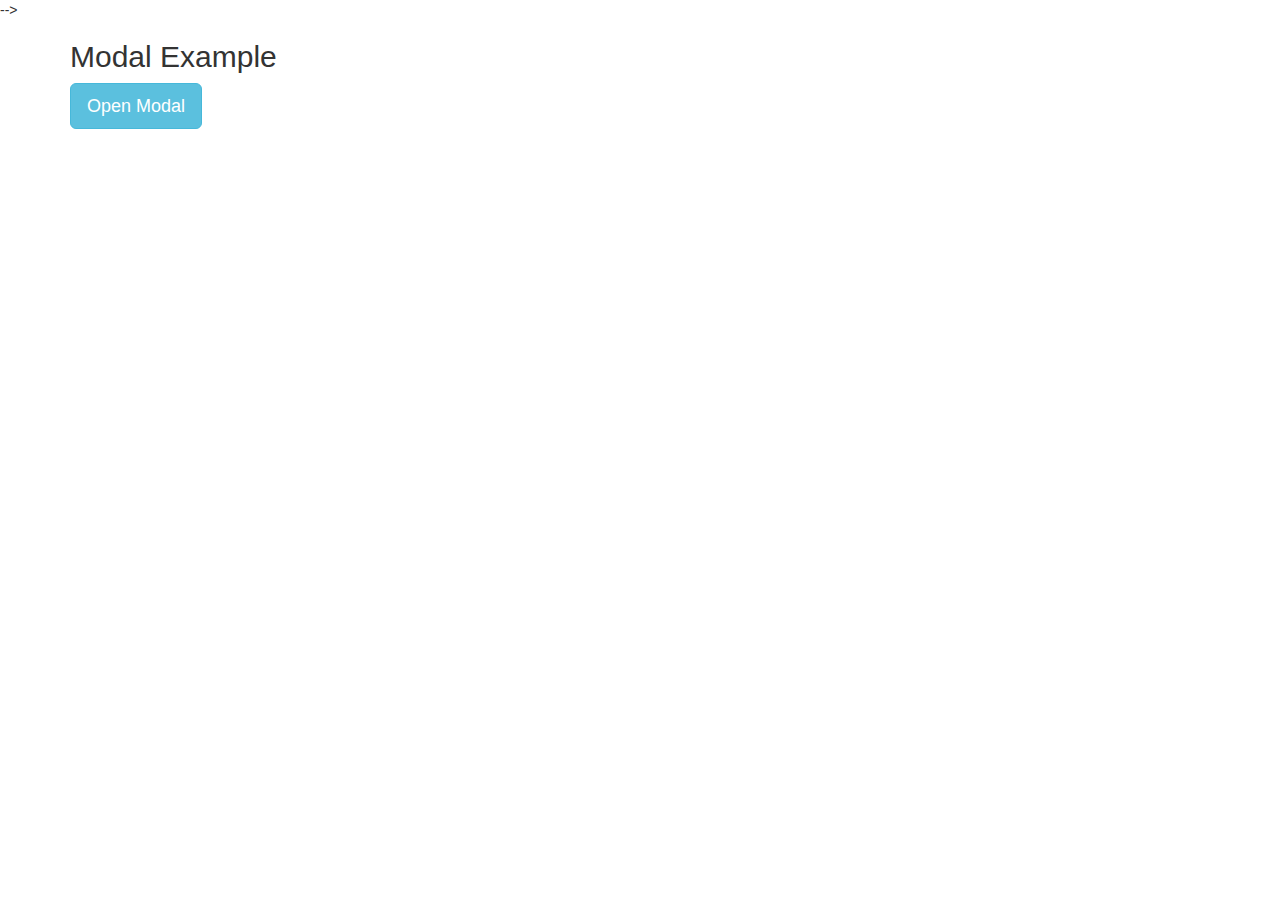
<file: bokksu.html>
<!--
    <!DOCTYPE html>
    <html lang="en">
    <head>
    <title>Bokksu</title>
    <link rel="stylesheet" type="text/css" href="style.css?v=9.55">
    <script src="//assets.juicer.io/embed.js" type="text/javascript"></script>
    <link href="//assets.juicer.io/embed.css" media="all" rel="stylesheet" type="text/css" />
    <link rel="stylesheet" href="http://maxcdn.bootstrapcdn.com/bootstrap/3.3.5/css/bootstrap.min.css";>
    <script src="http://maxcdn.bootstrapcdn.com/bootstrap/3.3.5/js/bootstrap.min.js"></script>
    </head>
    <body>
        <div class="container">
            <div class = "jumbotron">
                <h1 style = "text-align:center"> Here is example of the Juicer feed at bottom of page. </h1>
            </div>
        </div>
        <div class="container">
            <p style="text-align:center"> Enjoy </p>
        </div>
        <ul class="juicer-feed" data-truncate="100" data-feed-id="bokksu" data-style="slider"><h1 class="referral"><a href="https://www.juicer.io">Powered by Juicer</a></h1></ul>
    </body>
    </html>-->

<!--
<script src="//assets.juicer.io/embed.js" type="text/javascript"></script>
<link href="//assets.juicer.io/embed.css" media="all" rel="stylesheet" type="text/css" />
<ul class="juicer-feed" data-style = "slider" data-feed-id="bokksu"><h1 class="referral"></h1></ul>
-->

<!--
<canvas id="icon1" width="128" height="128"></canvas>
<canvas id="icon2" width="128" height="128"></canvas>

<script>
  var skycons = new Skycons({"color": "pink"});
  // on Android, a nasty hack is needed: {"resizeClear": true}

  // you can add a canvas by it's ID...
  skycons.add("icon1", Skycons.PARTLY_CLOUDY_DAY);

  // ...or by the canvas DOM element itself.
  skycons.add(document.getElementById("icon2"), Skycons.RAIN);

  // if you're using the Forecast API, you can also supply
  // strings: "partly-cloudy-day" or "rain".

  // start animation!
  skycons.play();

  // you can also halt animation with skycons.pause()

  // want to change the icon? no problem:
  skycons.set("icon1", Skycons.PARTLY_CLOUDY_NIGHT);

  // want to remove one altogether? no problem:
  skycons.remove("icon2");
</script>
-->


<!-- <script src="//assets.juicer.io/embed.js" type="text/javascript"></script>
<link href="//assets.juicer.io/embed.css" media="all" rel="stylesheet" type="text/css" />
<h1 style="text-align: center;">Welcome to Bokksu's Community feed. We are constantly growing with subscribers and happy customers!</h1>
<h5 style="text-align: center;"><a href="https://www.instagram.com/explore/tags/bokksu/">#bokksu</a> on Instagram</h5>
<br /> <br />
<ul class="juicer-feed" data-pages="2" data-per="100" data-feed-id="bokksu"></ul>
<!--<ul class="juicer-feed" data-style = "slider" data-feed-id="bokksu"><h1 class="referral"></h1></ul>-->
<!-- <h5 style="text-align: center;">Want to be apart of our feed? Subscribe today and start posting about our delicious snacks on your Instagram!</h5>
<br />
<h1 style="text-align: center;">DON'T FORGET TO <span style="text-decoration: underline;"><a href="https://www.instagram.com/bokksu/">FOLLOW US</a></span>!</h1> --> -->

<!DOCTYPE html>
<html lang="en">
<head>
  <title>Bootstrap Example</title>
  <meta charset="utf-8">
  <meta name="viewport" content="width=device-width, initial-scale=1">
  <link rel="stylesheet" href="https://maxcdn.bootstrapcdn.com/bootstrap/3.3.7/css/bootstrap.min.css">
  <script src="https://ajax.googleapis.com/ajax/libs/jquery/3.2.1/jquery.min.js"></script>
  <script src="https://maxcdn.bootstrapcdn.com/bootstrap/3.3.7/js/bootstrap.min.js"></script>
</head>
<body>

<div class="container">
  <h2>Modal Example</h2>
  <!-- Trigger the modal with a button -->
  <button type="button" class="btn btn-info btn-lg" data-toggle="modal" data-target="#myModal">Open Modal</button>

  <!-- Modal -->
  <div class="modal fade" id="myModal" role="dialog">
    <div class="modal-dialog">

      <!-- Modal content-->
      <div class="modal-content">
        <div class="modal-header">
          <button type="button" class="close" data-dismiss="modal">&times;</button>
          <h4 class="modal-title">Modal Header</h4>
        </div>
        <div class="modal-body">
          <p>Some text in the modal.</p>
        </div>
        <div class="modal-footer">
          <button type="button" class="btn btn-default" data-dismiss="modal">Close</button>
        </div>
      </div>

    </div>
  </div>

</div>

</body>
</html>
</file>
<file: style.css>
body{
  margin-bottom:100px;
  min-height:400px;
}

.idbackground{
  background-color:white;
}

.name{
  text-align: center;
  font-size: 3vw;
  top: calc(50% + 150px);
  left: calc(50% - 250px);
  width: 550px;
  position: absolute;
}

.small{
  font-size: 1.5vw;
}

.dauntless{
  padding-bottom: 0;
  padding-left: 0;
  padding-right: 0;
  top: 0px;
  left: 0px;
  position: relative;
  max-width: 100%;
}

.picture{
  top: calc(50% - 175px);
  left: calc(50% - 150px);
  position: absolute;
}

.transparent {
    background:rgba(255,255,255,0.5);
}

#gamebg{
  position: relative;
  text-align: center;
  background-color:#1E90FF;
  padding: 70px;
}

.blur{
  filter:blur(4px);
}

.card {
    box-shadow: 0 4px 8px 0 rgba(0,0,0,0.2);
    transition: 0.3s;
}

.card:hover {
    box-shadow: 0 8px 16px 0 rgba(0,0,0,.7);
}

.gamess{
    position: center;
    height: 35%;
    width: 35%;
}

.background{
  height:100%;
  width:100%;
  background-color:black;
}

.background2{
  height:100%;
  width:100%;
  background-color:white;
}

.welcome{
  font-family: consolas,"courier new",monospace;
  width: 100%;
  background-color:lightgrey;
  text-align:center;
  top:0 auto;
  left:0;
  position:absolute;
}

#screenshots, .screenshots{
    background-color:#FF8C00;
    color: white;
    padding-top: 25px;
    padding-right: 50px;
    padding-bottom: 25px;
    padding-left: 50px;
    font-size:20px;
    text-align:center;
    width: 100%;
    position: relative;
}


.idscreenshots{
    padding-top: 25px;
    padding-right: 50px;
    padding-bottom: 25px;
    padding-left: 50px;
    font-size:20px;
    text-align:left;
    width: 100%;
    line-height: 2em;

}
.idscreenshot{
    padding-top: 25px;
    padding-right: 50px;
    padding-bottom: 25px;
    padding-left: 50px;
    font-size:20px;
    text-align:center;
    width: 100%;
    line-height: 2em;

}

.ssproperties{
  background-color:#FF8C00;
  color:white;
  text-align:center;
}

#aboutme{
  position: relative;
  background-color: white;
  padding-top:50px;
  padding-bottom: 100px;
}

.aboutme{
  position: relative;
  font-size: 3.5vw;
  padding-bottom: 20px;
  text-align: center;
}

#intro{
  text-align: center;
  font-size: 1.5vw;
}

#footer{
  position:absolute;
  background-color: #e6e6e6;
  /*#4286f4;*/
  /*#8A2BE2;*/
  color:black;
  width:100%;
  height:auto;
  text-align:center;
  font-size:15px;
  left:0px;
  font-family:courier;
  padding-bottom:5px;
}

.check{
  background-color:white;
  font-size:25px;
  text-align: left;
  position:absolute;
  width:auto;
}

.intro{
  font-size: 65px;
  width:100%;
  text-align: center;
}

.white{
  color: white;
}

.gamedes{
  width: 100%;
  font-size: 50px;
  text-align:left;
  color: white;
}

.icon:hover{
  background-color: yellow;
}

.tinify{
  width: 60%;
  height: 60%;
}

.center{
    text-align:center;
}
.footer{
    bottom:0px;
    background-color:black;
    color:white;
    width:100%;
    position:absolute;
    text-align:center;
    font-size:10px;
    left:0px;
    font-family:verdana;
}
.footer2{
    bottom:0px;
    position:absolute;
    background-color:#FF8C00;
    color:white;
    width:100%;
    height:auto;
    text-align:center;
    font-size:15px;
    left:0px;
    font-family:courier;
}

.width1{
  color:#d3d3d3;
  text-align: left;
  font-size:150%;
  width:100%;
  border-style: solid;
  border-bottom-width:60px;
  border-left-width: 198px;
  border-right-width:198px;
  border-color:black;
}
.width2{
  color:#d3d3d3;
  text-align: left;
  font-size:125%;
  width:100%;
  border-color:black;
  border-bottom-width:100px;
  border-top-width:0;
  border-left-width:0;
  border-right-width:0;
}
.width3{
  color:#d3d3d3;
  text-align:center;
  font-size:120%;
  width:935px;
}
.width4{
  color:#d3d3d3;
  text-align:center;
  font-size:115%;
  width:1275px;
}
.width5{
  color:#d3d3d3;
  text-align:center;
  font-size:100%;
  width: auto;
  height: auto;
}

.realfooter{
  bottom:0;
  font-size:20px;
  background-color:white;
  text-align:center;
  position:sticky;
  width:100%;
  height: 100px;
}

#proj3{
  width:50%;
  height:50%;
}

.card {
    position: relative;
    display: inline-block;
}

.card .img-top {
    display: none;
    position: absolute;
    top: 0;
    left: 0;
    z-index: 99;
}

.card:hover .img-top {
    display: inline;
}

.team-member {
  margin-bottom: 20px;
}
</file>
